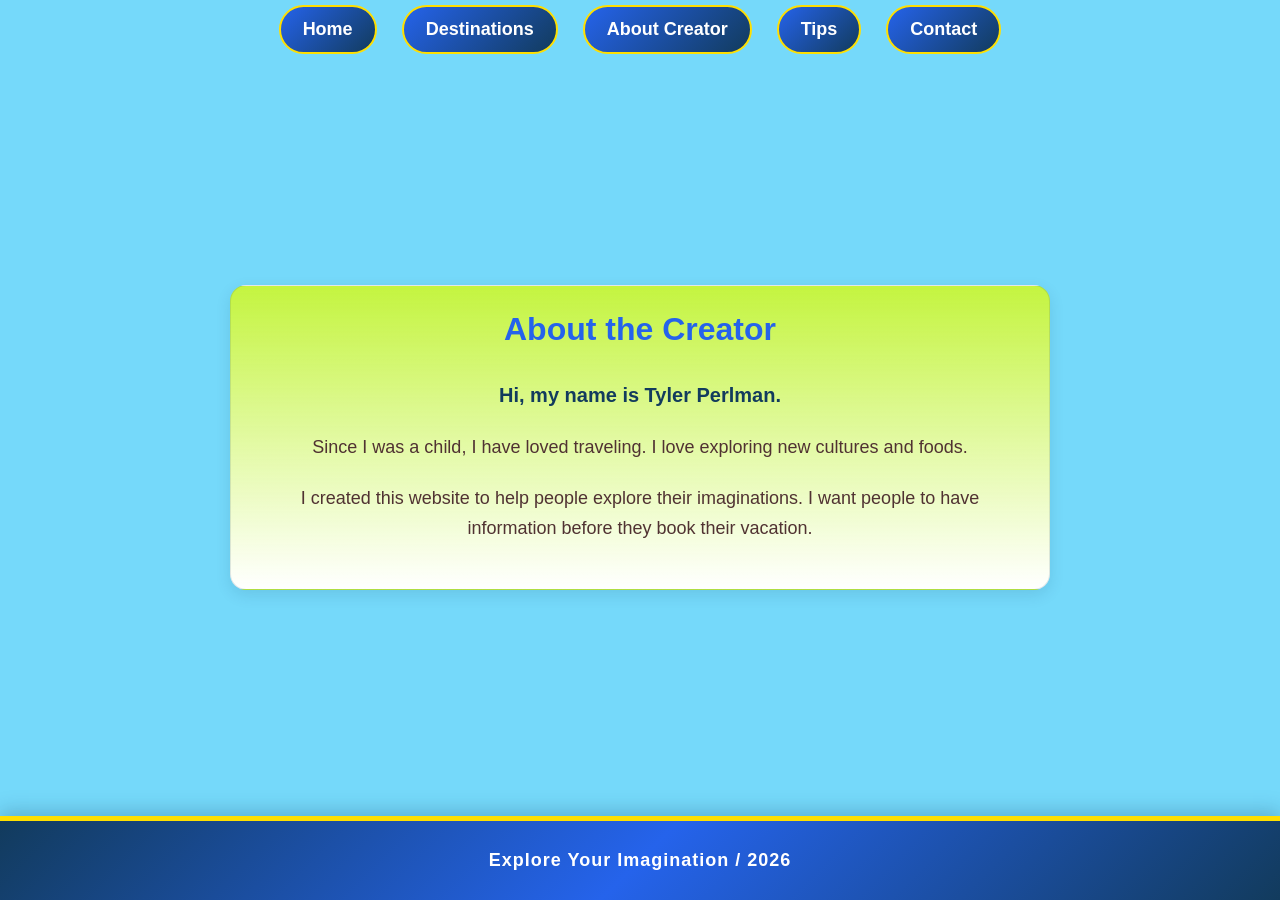
<file: aboutcreator.html>
<!DOCTYPE html>
<html lang="en">

<head>
    <meta charset="UTF-8">
    <meta name="viewport" content="width=device-width, initial-scale=1.0">
    <title>About the Creator / Unforgettable Experiences</title>
    <link rel="stylesheet" href="style.css">
</head>

<body class="aboutcreator-page">

    <header>
        <nav>
            <a href="index.html">Home</a>
            <a href="destinations.html">Destinations</a>
            <a href="aboutcreator.html">About Creator</a>
            <a href="tips.html">Tips</a>
            <a href="contact.html">Contact</a>
        </nav>
    </header>

    <main>
        <section class="creator-bio" aria-labelledby="creator-bio-title">
            <h1 id="creator-bio-title">About the Creator</h1>

            <p class="creator-intro">Hi, my name is Tyler Perlman.</p>

            <p>Since I was a child, I have loved traveling. I love exploring new cultures and foods.</p>

            <p>I created this website to help people explore their imaginations. I want people to have information
                before they book their vacation.</p>
        </section>
    </main>

    <footer>
        Explore Your Imagination / 2026
    </footer>

</body>

</html>
</file>
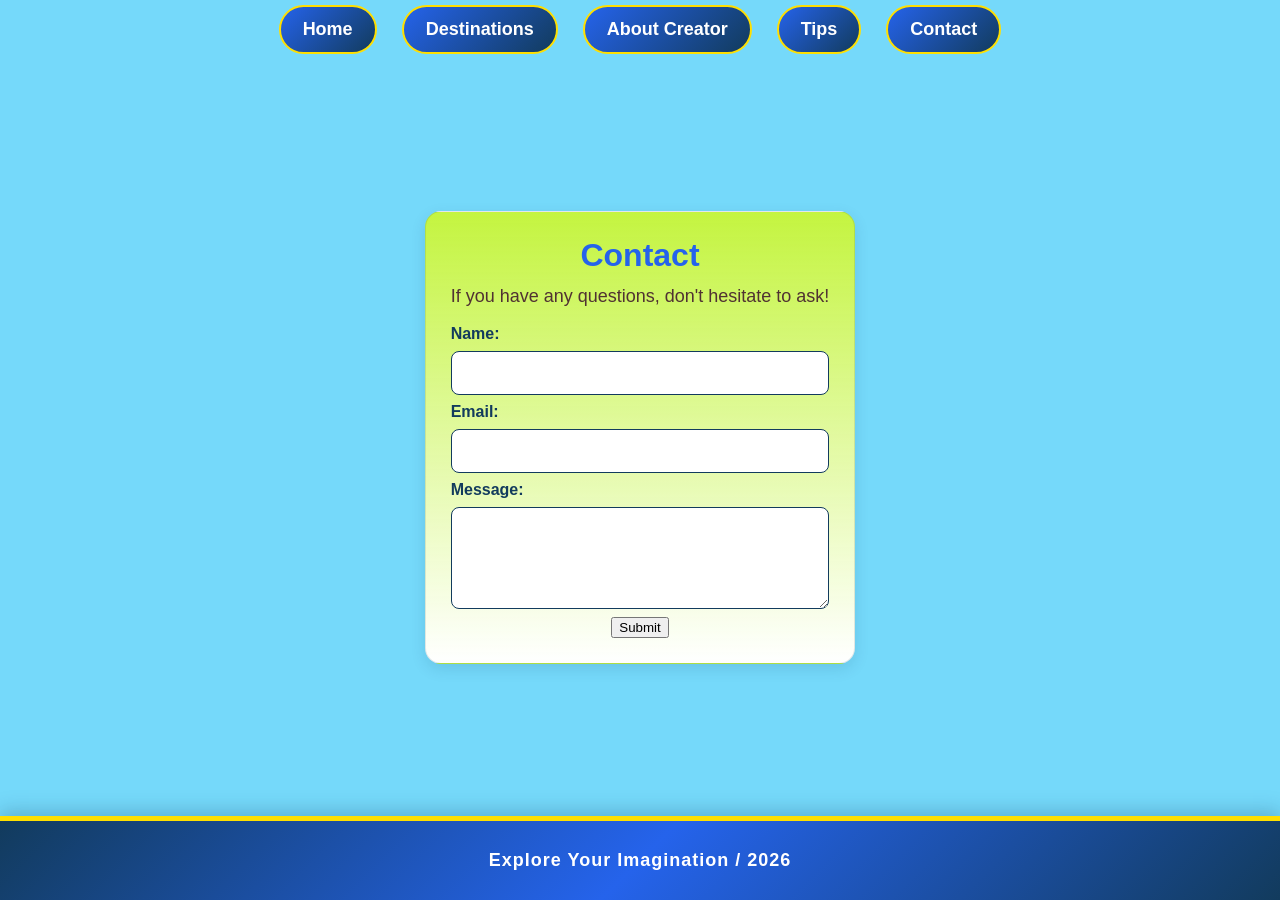
<file: contact.html>
<!DOCTYPE html>
<html lang="en">

<head>
    <meta charset="UTF-8">
    <meta name="viewport" content="width=device-width, initial-scale=1.0">
    <title>Contact / Unforgettable Experiences</title>
    <link rel="stylesheet" href="style.css">
</head>

<body class="destinations-page">
    <header>
        <nav>
            <a href="index.html">Home</a>
            <a href="destinations.html">Destinations</a>
            <a href="aboutcreator.html">About Creator</a>
            <a href="tips.html">Tips</a>
            <a href="contact.html">Contact</a>
        </nav>
    </header>
    <main class="contact-main">
        <section class="contact-section" aria-labelledby="contact-title">
            <h1 id="contact-title">Contact</h1>
            <p>If you have any questions, don't hesitate to ask!</p>
            <form>
                <label for="name">Name:</label>
                <input type="text" id="name" name="name" required>
                <label for="email">Email:</label>
                <input type="email" id="email" name="email" required>
                <label for="message">Message:</label>
                <textarea id="message" name="message" rows="4" required></textarea>
                <button type="submit">Submit</button>
            </form>
        </section>
    </main>

    <footer>Explore Your Imagination / 2026</footer>
</body>

</html>
</file>
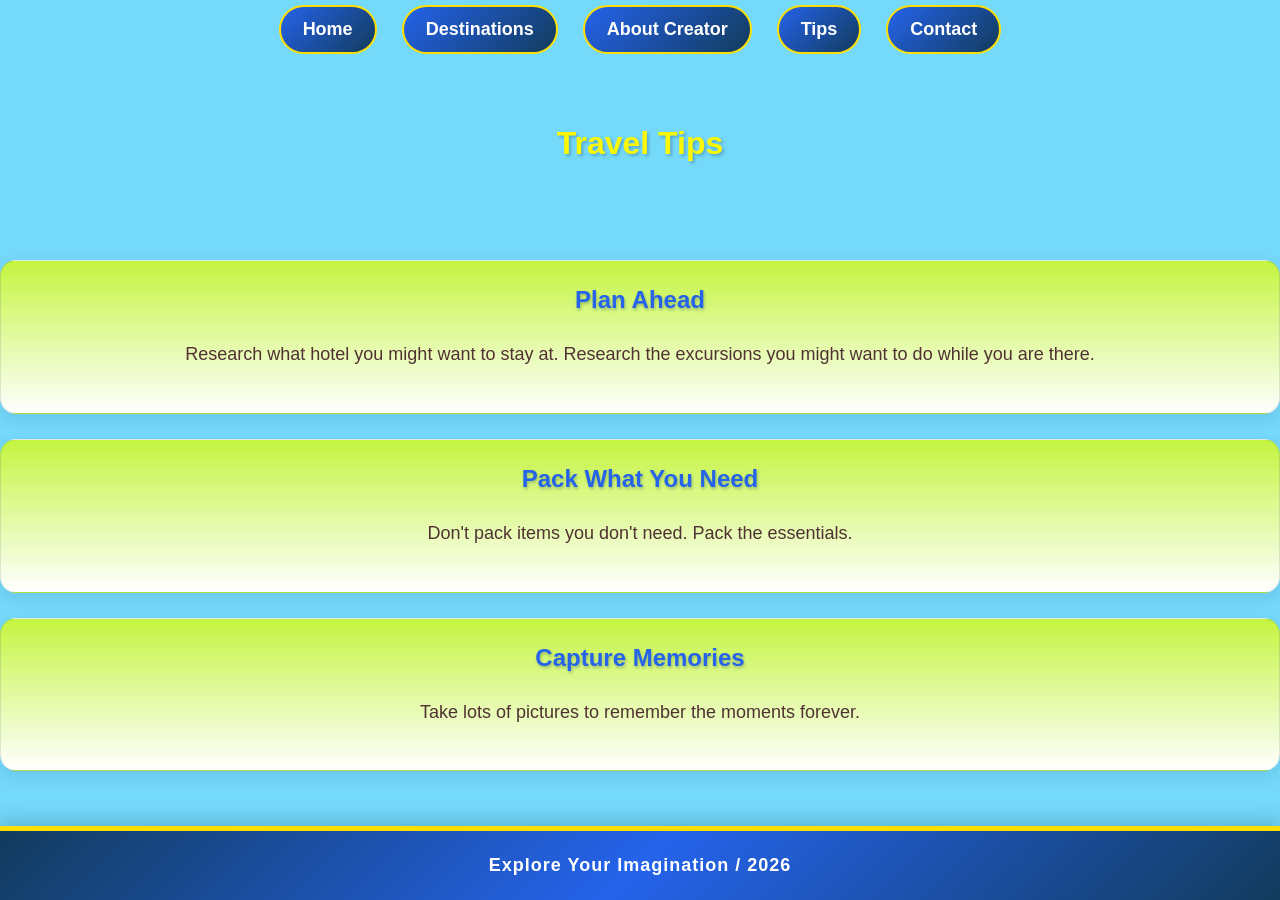
<file: tips.html>
<!DOCTYPE html>
<html lang="en">

<head>
    <meta charset="UTF-8">
    <meta name="viewport" content="width=device-width, initial-scale=1.0">
    <title>Travel Tips / Unforgettable Experiences</title>
    <link rel="stylesheet" href="style.css">
</head>

<body class="tips-page">
    <header>
        <nav>
            <a href="index.html">Home</a>
            <a href="destinations.html">Destinations</a>
            <a href="aboutcreator.html">About Creator</a>
            <a href="tips.html">Tips</a>
            <a href="contact.html">Contact</a>
        </nav>
    </header>
    <main>
        <h1>Travel Tips</h1>
    </main>
    <section class="travel-tip">
        <h2>Plan Ahead</h2>
        <p>
            Research what hotel you might want to stay at.
            Research the excursions you might want to do
            while you are there.
        </p>
    </section>
    <section class="travel-tip">
        <h2>Pack What You Need</h2>
        <p>
            Don't pack items you don't need.
            Pack the essentials.
        </p>
    </section>
    <section class="travel-tip">
        <h2>Capture Memories</h2>
        <p>
            Take lots of pictures to remember
            the moments forever.
        </p>
    </section>
    </main>
    <footer>
        Explore Your Imagination / 2026
    </footer>
</body>

</html>
</file>
<file: style.css>
/* Featured Destinations */
.featured-destinations {
    display: flex;
    gap: 30px;
    flex-wrap: wrap;
    justify-content: center;
    margin: 35px auto;
}

/* Destination Cards */
.destination-card {
    position: relative;
    width: 100%;
    max-width: 375px;
    overflow: hidden;
    border-radius: 16px;
    background-color: white;
    box-sizing: border-box;
    box-shadow: 0 6px 18px rgba(18, 59, 93, 0.2);
    transition: transform 0.3s ease, box-shadow 0.3s ease;
}

.destination-card:hover {
    transform: translateY(-7px);
    box-shadow: 0 12px 25px rgba(18, 59, 93, 0.3);
}

.destination-card img {
    width: 100%;
    height: 210px;
    object-fit: cover;
    display: block;
}

/* Image Overlay */
.destination-image {
    position: relative;
}

.image-overlay {
    position: absolute;
    inset: 0;
    display: flex;
    flex-direction: column;
    justify-content: flex-start;
    padding: 22px;
    color: rgb(218, 15, 15);
    background: linear-gradient(to top,
            rgba(223, 253, 1, 0.8),
            transparent 55%);
    box-sizing: border-box;
}

.home-page .featured-destinations .image-overlay {
    align-items: center;
    justify-content: space-between;
}

.home-page .featured-destinations .image-overlay h3 {
    width: 100%;
}

.image-overlay h3 {
    margin: 0 0 8px;
    font-size: 29px;
    color: rgb(239, 0, 0);
    text-shadow: 2px 2px 5px rgb(255, 225, 0);
}

.destinations-page .image-overlay h3,
.home-page .featured-destinations .image-overlay h3 {
    color: white;
    text-shadow: 1px 1px 0 #123b5d, -1px -1px 0 #123b5d,
        1px -1px 0 #123b5d, -1px 1px 0 #123b5d,
        0 2px 5px rgba(18, 59, 93, 0.9);
}

.image-overlay span {
    font-size: 14px;
}

/* Explore Button */
.explore-btn {
    display: inline-block;
    padding: 12px 24px;
    background-color: white;
    color: #123b5d;
    text-decoration: none;
    border-radius: 25px;
    font-size: 15px;
    font-weight: bold;
    transition: 0.3s ease;
    width: fit-content;
    box-shadow: 0 3px 8px rgba(0, 0, 0, 0.15);
}

.explore-btn:hover {
    background-color: #ffdf00;
    color: #123b5d;
    transform: scale(1.05);
}

/* Destination Information */
.destination-info {
    padding: 22px;
    background: linear-gradient(to bottom, rgba(223, 253, 1, 0.75), white);
    color: #123b5d;
}

.destination-info h4,
.destination-info ul {
    display: block;
    color: #2563eb;
}

.destination-info p {
    color: #334155;
    font-weight: 600;
    font-size: 17px;
    line-height: 1.7;
    margin: 12px 0;
}

.destination-info h4 {
    font-size: 20px;
}

.destination-info ul {
    font-size: 20px;
}

/* View Details Button */
.details-button {
    display: inline-block;
    padding: 12px 24px;
    background: linear-gradient(135deg, #2563eb, #123b5d);
    color: white;
    border: 2px solid #ffdf00;
    border-radius: 25px;
    font-size: 16px;
    font-weight: bold;
    cursor: pointer;
    transition: 0.3s ease;
    box-shadow: 0 3px 8px rgba(37, 99, 235, 0.25);
}

.details-button:hover {
    background: #ffdf00;
    color: #123b5d;
    transform: translateY(-2px);
    box-shadow: 0 5px 12px rgba(37, 99, 235, 0.3);
}

#sort-az {
    display: block;
    margin: 0 auto 24px;
    padding: 14px 28px;
    border: 2px solid #ffdf00;
    border-radius: 999px;
    background: linear-gradient(135deg, #2563eb, #123b5d);
    color: white;
    font-size: 17px;
    font-weight: bold;
    cursor: pointer;
    box-shadow: 0 5px 12px rgba(18, 59, 93, 0.24);
    transition: transform 0.2s ease, box-shadow 0.2s ease, background-color 0.2s ease;
}

#sort-az:hover {
    background: #ffdf00;
    color: #123b5d;
    transform: translateY(-3px) rotate(-1deg);
    box-shadow: 0 8px 16px rgba(18, 59, 93, 0.28);
}

#sort-az:focus-visible {
    outline: 3px solid #123b5d;
    outline-offset: 3px;
}

/* Extra Destination Details */
.extra-details {
    display: block;
    margin-top: 18px;
    padding: 16px;
    background-color: #f8fafc;
    color: #1e293b;
    border-left: 4px solid #2563eb;
    border-radius: 8px;
    font-size: 17px;
    line-height: 1.6;
}

/* Keep Details Hidden Until Clicked */
.extra-details[hidden] {
    display: none !important;
}

/* Creator Image */
.creator-image img {
    width: 60%;
    max-width: 700px;
    height: auto;
    display: block;
    margin: 25px auto;
    border-radius: 16px;
    box-shadow: 0 6px 18px rgba(18, 59, 93, 0.2);
}

/* Tips Page */
.tips-page main {
    max-width: 1000px;
    margin: 20px auto;
    padding: 25px;
    box-sizing: border-box;
}

/* Tips Page */
.tips-page main {
    max-width: 1000px;
    margin: 20px auto;
    padding: 25px;
    box-sizing: border-box;
}

.tips-page main h1 {
    text-align: center;
    color: rgb(252, 248, 4);
    /* Changed from red to match your other yellow h1 headings */
    text-shadow: 2px 2px 3px rgba(18, 59, 93, 0.3);
    /* Added shadow to match your other h1 headings */
    font-size: 32px;
    margin-bottom: 30px;
}

.tips-page .travel-tip {
    background: linear-gradient(to bottom,
            rgba(223, 253, 1, 0.75),
            white);
    padding: 25px;
    margin-bottom: 25px;
    border-radius: 16px;
    border: 1px solid rgba(18, 59, 93, 0.12);
    box-shadow: 0 5px 15px rgba(18, 59, 93, 0.12);
}

.tips-page .travel-tip h2 {
    color: #2563eb;
    font-size: 24px;
    margin-top: 0;
}

.tips-page .travel-tip p {
    color: rgb(80, 50, 50);
    font-size: 18px;
    line-height: 1.7;
}

.tips-page footer {
    text-align: center;
    padding: 20px;
    margin-top: 30px;
}

/* Destination Grid */
.destination-grid {
    display: grid;
    grid-template-columns: repeat(2, minmax(0, 1fr));
    grid-auto-rows: 1fr;
    gap: 28px;
    max-width: 850px;
    margin: 30px auto;
    justify-items: center;
    align-items: stretch;
}

/* Destinations Page Cards */
.destinations-page .destination-card {
    width: 100%;
    min-width: 0;
    display: flex;
    flex-direction: column;
    box-sizing: border-box;
    overflow: hidden;
    border-radius: 16px;
    background-color: white;
}

.destinations-page .destination-image {
    flex-shrink: 0;
}

.destinations-page .destination-card img {
    display: block;
    width: 100%;
    height: 190px;
    object-fit: cover;
}

.destinations-page .destination-info {
    display: flex;
    flex: 1;
    flex-direction: column;
    box-sizing: border-box;
}

.destinations-page .destination-info .details-button {
    align-self: center;
    margin-top: auto;
}

/* Mobile Layout */
@media (max-width: 600px) {
    .destinations-page .destination-grid {
        grid-template-columns: 1fr;
    }

    .featured-destinations {
        flex-direction: column;
        align-items: center;
    }

    .destination-card {
        max-width: 100%;
    }

    .creator-image img {
        width: 90%;
    }

    h1 {
        font-size: 36px;
    }

    h2 {
        font-size: 27px;
    }

    nav {
        gap: 8px;
    }

    nav a {
        font-size: 15px;
        padding: 9px 13px;
    }
}

/* Main Content */
main {
    max-width: 1100px;
    margin: 0 auto;
    padding: 30px 20px;
    text-align: center;
    box-sizing: border-box;
}

/* Navigation */
nav {
    display: flex;
    justify-content: center;
    align-items: center;
    flex-wrap: wrap;
    gap: 15px;
}

nav a {
    color: white;
    text-decoration: none;
    font-size: 18px;
    font-weight: bold;
    padding: 12px 22px;
    margin: 5px;
    border-radius: 25px;
    border: 2px solid #ffdf00;
    background: linear-gradient(135deg, #2563eb, #123b5d);
    transition: 0.3s ease;
}

nav a:hover {
    background: #ffdf00;
    color: #123b5d;
    border-color: #ffdf00;
    transform: translateY(-3px);
}

/* General Headings and Text */
h1,
h2,
h3,
p {
    text-align: center;
}

h1 {
    font-size: 48px;
    color: rgb(252, 248, 4);
    text-shadow: 2px 2px 3px rgba(18, 59, 93, 0.3);
    margin-bottom: 20px;
}

h2 {
    font-size: 32px;
    color: rgb(252, 248, 4);
    text-shadow: 1px 2px 3px rgba(18, 59, 93, 0.3);
    margin-bottom: 25px;
}

h3 {
    font-size: 26px;
}

/* Body */
body {
    background-color: rgb(117, 217, 250);
    margin: 0;
    font-family: Arial, sans-serif;
    color: #123b5d;
    min-height: 100vh;
    display: flex;
    flex-direction: column;
}

/* Forms */
form {
    display: flex;
    flex-direction: column;
    align-items: center;
    gap: 12px;
    max-width: 400px;
    margin: 25px auto;
}

form input,
form textarea {
    width: 100%;
    box-sizing: border-box;
    padding: 12px;
    border: 1px solid #123b5d;
    border-radius: 8px;
    font-size: 16px;
}

form textarea {
    min-height: 120px;
}

.contact-main {
    display: flex;
    align-items: center;
    justify-content: center;
}

.contact-section {
    width: 100%;
    max-width: 600px;
    margin: 20px auto;
    padding: 25px;
    box-sizing: border-box;
    background: linear-gradient(to bottom, rgba(223, 253, 1, 0.75), white);
    border: 1px solid rgba(18, 59, 93, 0.12);
    border-radius: 16px;
    box-shadow: 0 5px 15px rgba(18, 59, 93, 0.12);
}

.contact-section h1 {
    margin: 0 0 12px;
    color: #2563eb;
    font-size: 32px;
    text-shadow: none;
}

.contact-section p {
    margin: 0 0 18px;
    color: rgb(80, 50, 50);
    font-size: 18px;
}

.contact-section form {
    gap: 8px;
    margin: 0 auto;
}

.contact-section form label {
    width: 100%;
    text-align: left;
    font-weight: bold;
}

.contact-section form textarea {
    min-height: 100px;
}

/* Paragraphs and Footer */
body p {
    font-size: 24px;
}

main {
    flex: 1;
}

footer {
    text-align: center;
    font-size: 18px;
    font-weight: bold;
    padding: 25px 20px;
    margin-top: auto;
    background: linear-gradient(135deg, #123b5d, #2563eb, #123b5d);
    color: white;
    border-top: 5px solid #ffdf00;
    box-shadow: 0 -5px 18px rgba(18, 59, 93, 0.25);
    letter-spacing: 1px;
    line-height: 1.6;
    transition: 0.3s ease;
}

.search-container {
    text-align: center;
    margin: 30px auto;
}

#searchBar {
    width: 300px;
    padding: 12px;
    border: 2px solid #ccc;
    border-radius: 8px;
    font-size: 16px;
}

#searchButton {
    padding: 12px 20px;
    background-color: #2878a5;
    color: white;
    border: none;
    border-radius: 8px;
    cursor: pointer;
    font-size: 16px;
}

#searchButton:hover {
    background-color: #185675;
}

.aboutcreator-page main {
    display: flex;
    align-items: center;
    justify-content: center;
}

.creator-bio {
    width: 100%;
    max-width: 820px;
    margin: 24px auto;
    padding: 25px;
    box-sizing: border-box;
    background: linear-gradient(to bottom, rgba(223, 253, 1, 0.75), white);
    border: 1px solid rgba(18, 59, 93, 0.12);
    border-radius: 16px;
    box-shadow: 0 5px 15px rgba(18, 59, 93, 0.12);
}

.creator-bio h1 {
    margin: 0 0 30px;
    color: #2563eb;
    font-size: 32px;
    text-shadow: none;
}

.creator-bio p {
    margin: 20px 0;
    color: rgb(80, 50, 50);
    font-size: 18px;
    line-height: 1.7;
    text-align: center;
}

.creator-bio .creator-intro {
    color: #123b5d;
    font-size: 20px;
    font-weight: bold;
}
</file>
